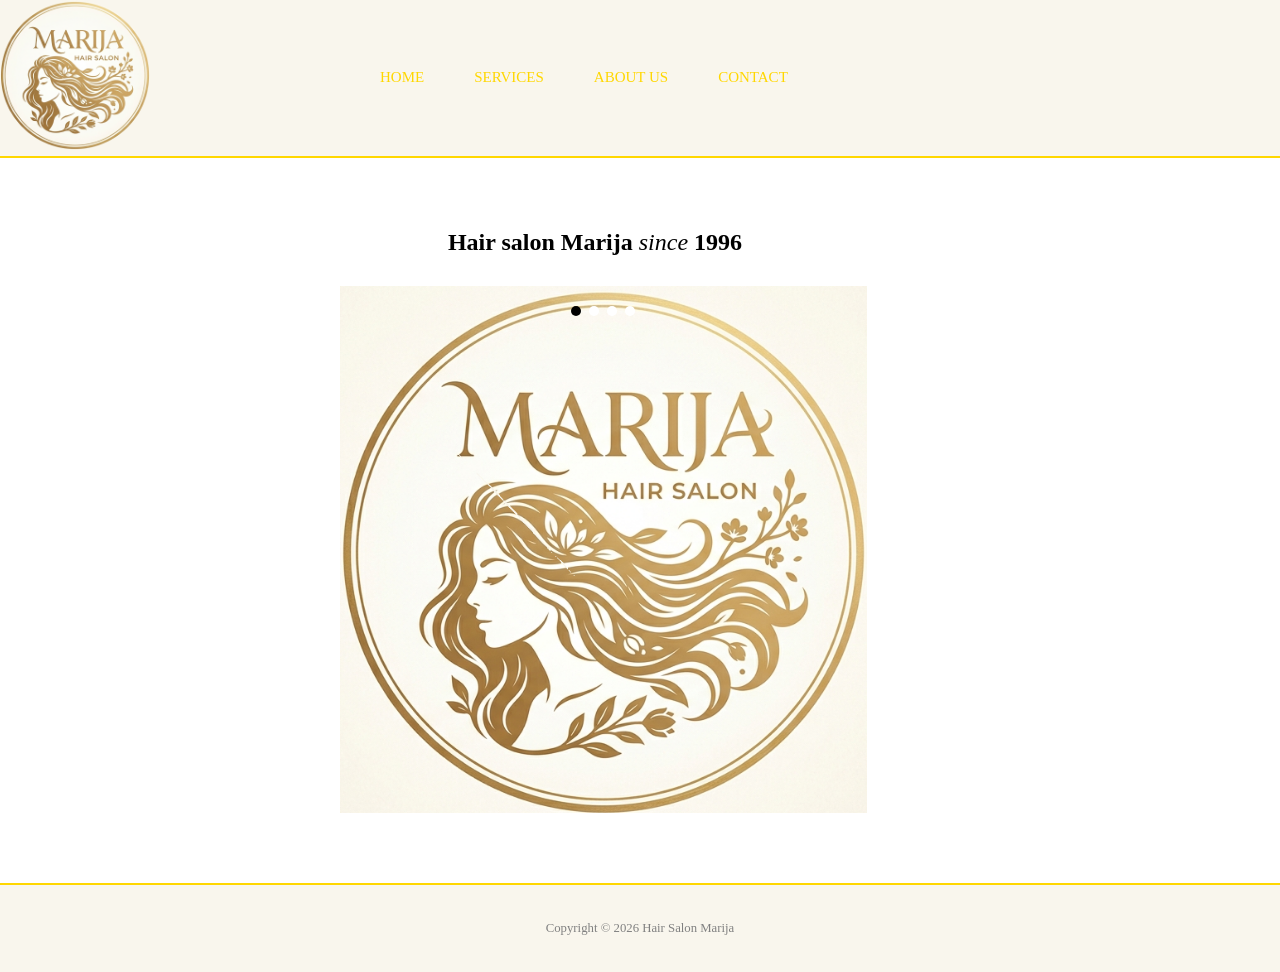
<file: index.html>
<!DOCTYPE html>
<html lang="en">
<head>
    <meta charset="UTF-8">
    <meta name="viewport" content="width=device-width, initial-scale=1.0">
    <title>HairSalonMarija</title>
    <link rel="stylesheet" href="screen.css">
    <script type="text/javascript" src="jquery.js"></script>
    <script type="text/javascript" src="cycle2.js"></script>
    <script type="text/javascript" src="declarativeToggle.js"></script>
</head>
<body>

    <div class="header-area group">
        <header class="site-header">

        <div class="main-area">
            <a href="index.html"><img src="images/logo.PNG" alt="logo"></a>
        </div>

        <aside class="sidebar">
            <span data-toggle-target=".site-nav" class="toggle-btn">MENU</span>
        
        <nav class="site-nav">
            <ul class="group">
                <li><a href="index.html">HOME</a></li>
                <li><a href="services.html">SERVICES</a></li>
                <li><a href="aboutus.html">ABOUT US</a></li>
                <li><a href="contact.html">CONTACT</a></li>
            </ul>
        </nav>
        </aside>
        
        </header>
    </div>
    

    <div class="content-area group section">

        <!-- container -->
         <div class="container">

            <p> <strong>Hair salon Marija</strong> <em>since</em> <strong>1996</strong> </p>

            <!-- row -->
            <div class="row">

            <div class="col col-xs-10 main-area col-sm-10 col-md-10 col-lg-10">

                <div class="cycle-slideshow" data-cycle-slides=".slide" data-cycle-pause-on-hover="true">

                    <span class="cycle-prev">&laquo;</span>
                    <span class="cycle-next">&raquo;</span>

                    <span class="cycle-pager"></span>

                    <div class="slide">
                        <img src="images/logo.PNG" alt="logo">
                    </div>
                    
                    <div class="slide">
                        <img src="images/dukan1.jpg" alt="dukan1">
                    </div>

                    <div class="slide">
                        <img src="images/dukan2.jpg" alt="dukan2">
                    </div>

                    <div class="slide">
                        <img src="images/dukan3.jpg" alt="dukan3">
                    </div>
                </div>
                </div>
            </div>
         </div>
    </div>

    <footer>
        <P>Copyright &copy; 2026 Hair Salon Marija</P>
    </footer>
    
</body>
</html>
</file>
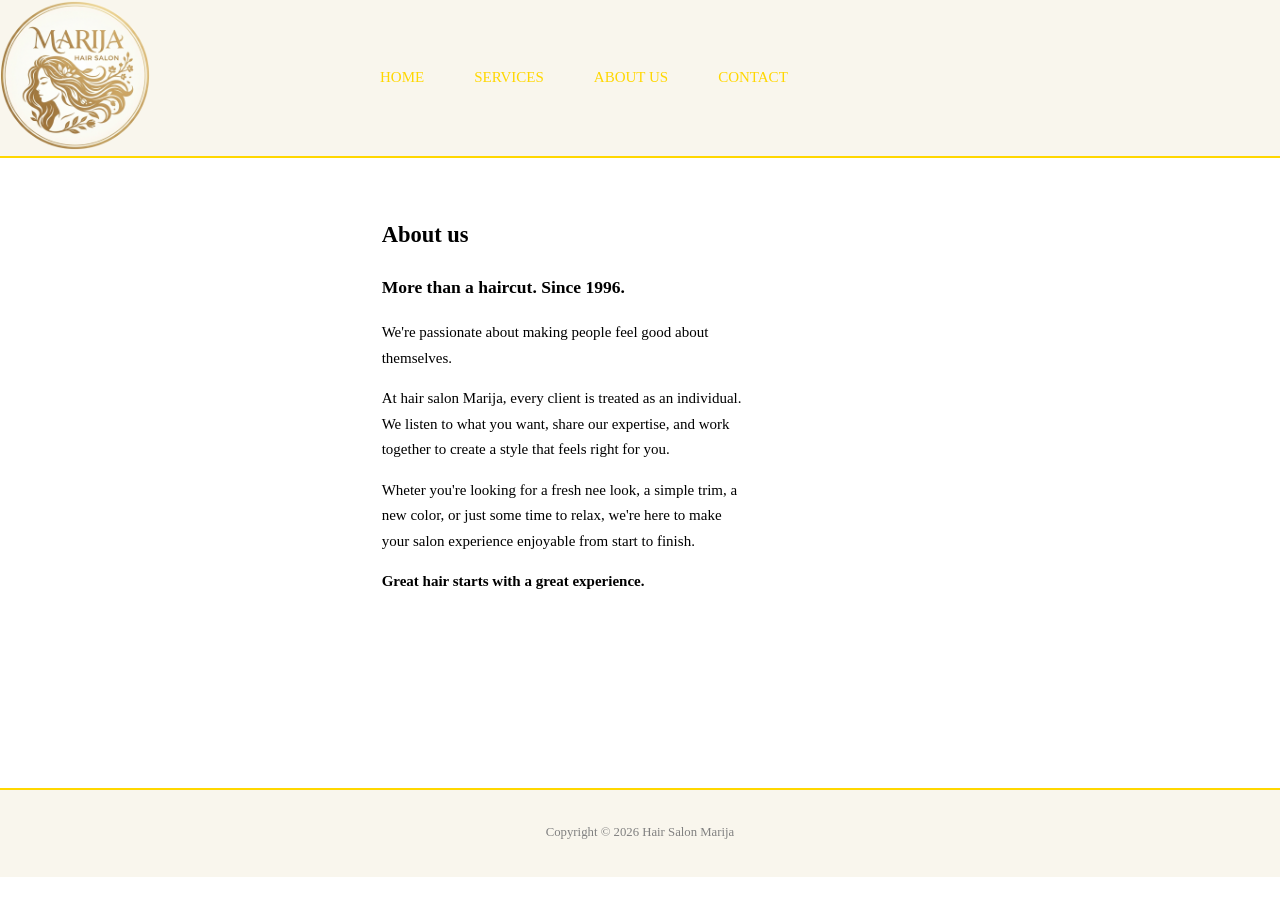
<file: aboutus.html>
<!DOCTYPE html>
<html lang="en">
<head>
    <meta charset="UTF-8">
    <meta name="viewport" content="width=device-width, initial-scale=1.0">
    <title>HairSalonMarija</title>
    <link rel="stylesheet" href="screen.css">
    <script type="text/javascript" src="jquery.js"></script>
    <script type="text/javascript" src="cycle2.js"></script>
    <script type="text/javascript" src="declarativeToggle.js"></script>
</head>
<body>

    <div class="header-area group">
        <header class="site-header">

        <div class="main-area">
            <a href="index.html"><img src="images/logo.PNG" alt="logo"></a>
        </div>

        <aside class="sidebar">
            <span data-toggle-target=".site-nav" class="toggle-btn">MENU</span>
        
        <nav class="site-nav">
            <ul class="group">
                <li><a href="index.html">HOME</a></li>
                <li><a href="services.html">SERVICES</a></li>
                <li><a href="aboutus.html">ABOUT US</a></li>
                <li><a href="contact.html">CONTACT</a></li>
            </ul>
        </nav>
        </aside>
        
        </header>
    </div>

    <div class="content-area group section">

        <!-- container -->
         <div class="container">

            <!-- row -->
            <div class="row">

                <div class="col col-xs-10 main-area col-sm-10 col-md-10 col-lg-11">

                    <div class="aboutus">
                        <h2>About us</h2>
                        
                        <h3>More than a haircut. Since 1996.</h3>
                        <p>We're passionate about making people feel good about themselves.</p>

                        <p>At hair salon Marija, every client is treated as an individual. We listen to what you want, share our expertise, and work together to create a style that feels right for you.</p>

                        <p>Wheter you're looking for a fresh nee look, a simple trim, a new color, or just some time to relax, we're here to make your salon experience enjoyable from start to finish.</p>

                        <p><strong>Great hair starts with a great experience.</strong></strong></p>
                    </div>
                </div>
            </div>
         </div>
    </div>

    <footer>
        <P>Copyright &copy; 2026 Hair Salon Marija</P>
    </footer>
    
</body>
</html>
</file>
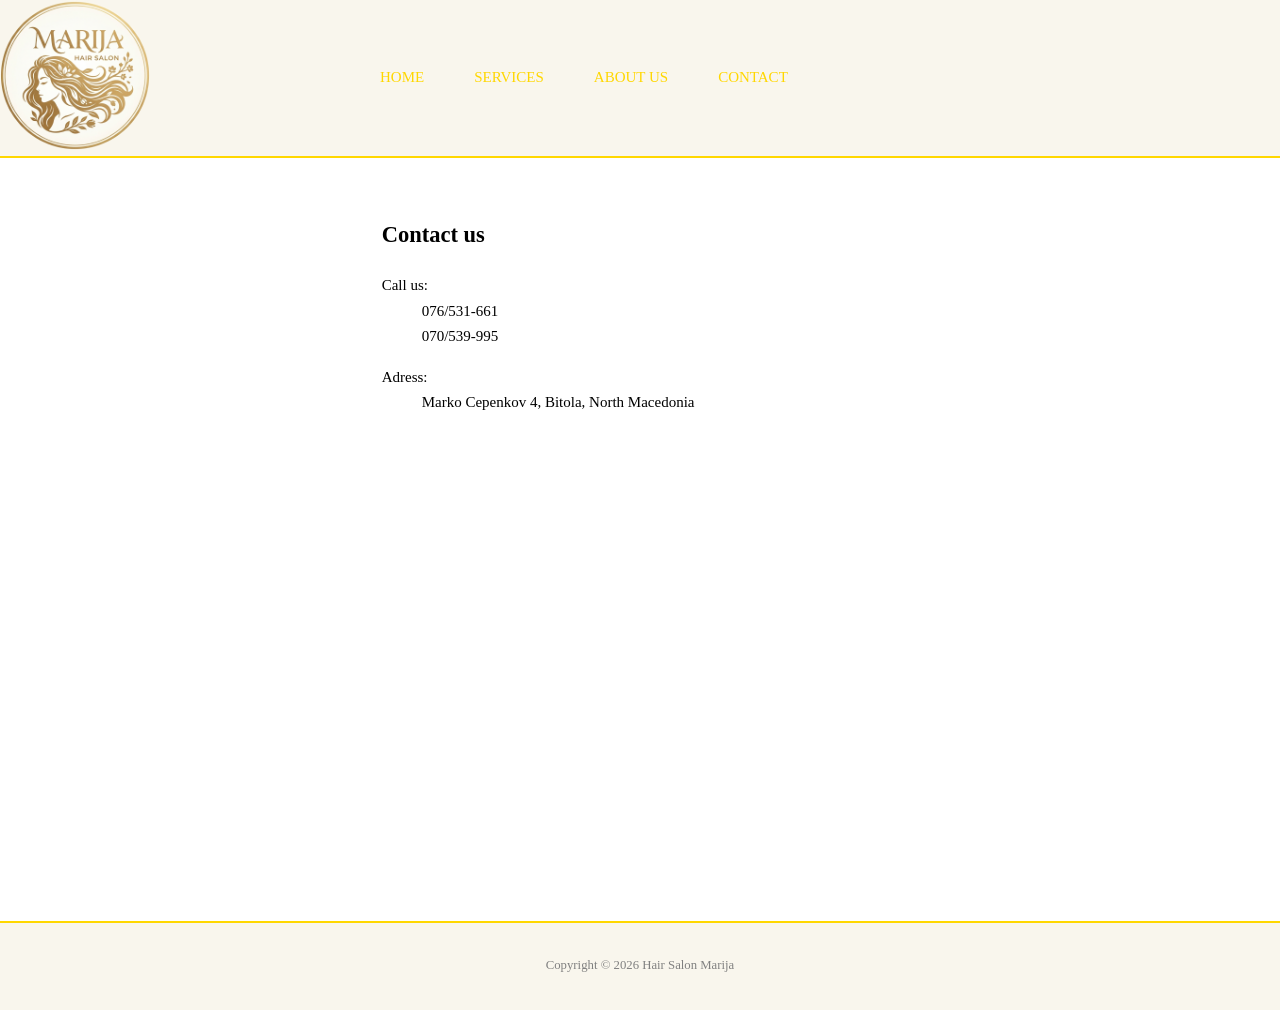
<file: contact.html>
<!DOCTYPE html>
<html lang="en">
<head>
    <meta charset="UTF-8">
    <meta name="viewport" content="width=device-width, initial-scale=1.0">
    <title>HairSalonMarija</title>
    <link rel="stylesheet" href="screen.css">
    <script type="text/javascript" src="jquery.js"></script>
    <script type="text/javascript" src="cycle2.js"></script>
    <script type="text/javascript" src="declarativeToggle.js"></script>
</head>
<body>

    <div class="header-area group">
        <header class="site-header">

        <div class="main-area">
            <a href="index.html"><img src="images/logo.PNG" alt="logo"></a>
        </div>

        <aside class="sidebar">
            <span data-toggle-target=".site-nav" class="toggle-btn">MENU</span>
        
        <nav class="site-nav">
            <ul class="group">
                <li><a href="index.html">HOME</a></li>
                <li><a href="services.html">SERVICES</a></li>
                <li><a href="aboutus.html">ABOUT US</a></li>
                <li><a href="contact.html">CONTACT</a></li>
            </ul>
        </nav>
        </aside>
        
        </header>
    </div>

    <div class="content-area group section">

        <!-- container -->
         <div class="container">

            <!-- row -->
            <div class="row">

                <div class="col col-xs-10 main-area col-sm-10 col-md-10 col-lg-11">

                    <div class="contactus">
                        <h2>Contact us</h2>
                        
                        <dl>
                            <dt>Call us:</dt>
                            <dd>076/531-661</dd>
                            <dd>070/539-995</dd>
                        </dl>

                        <dl>
                            <dt>Adress:</dt>
                            <dd>Marko Cepenkov 4, Bitola, North Macedonia</dd>
                        </dl>

                        <div class="map-container">
                        <iframe src="https://www.google.com/maps/embed?pb=!1m18!1m12!1m3!1d3009.702865213861!2d21.31947327551514!3d41.03175621797971!2m3!1f0!2f0!3f0!3m2!1i1024!2i768!4f13.1!3m3!1m2!1s0x13572547352a22dd%3A0x34e4437be8b73268!2sHair%20salon%20Marija!5e0!3m2!1sen!2smk!4v1788457340817!5m2!1sen!2smk" width="400" height="300" style="border:0;" allowfullscreen="" loading="lazy" referrerpolicy="strict-origin-when-cross-origin"></iframe>
                        </div>
                    </div>
                </div>
            </div>
         </div>
    </div>

    <footer>
        <P>Copyright &copy; 2026 Hair Salon Marija</P>
    </footer>
    
</body>
</html>
</file>
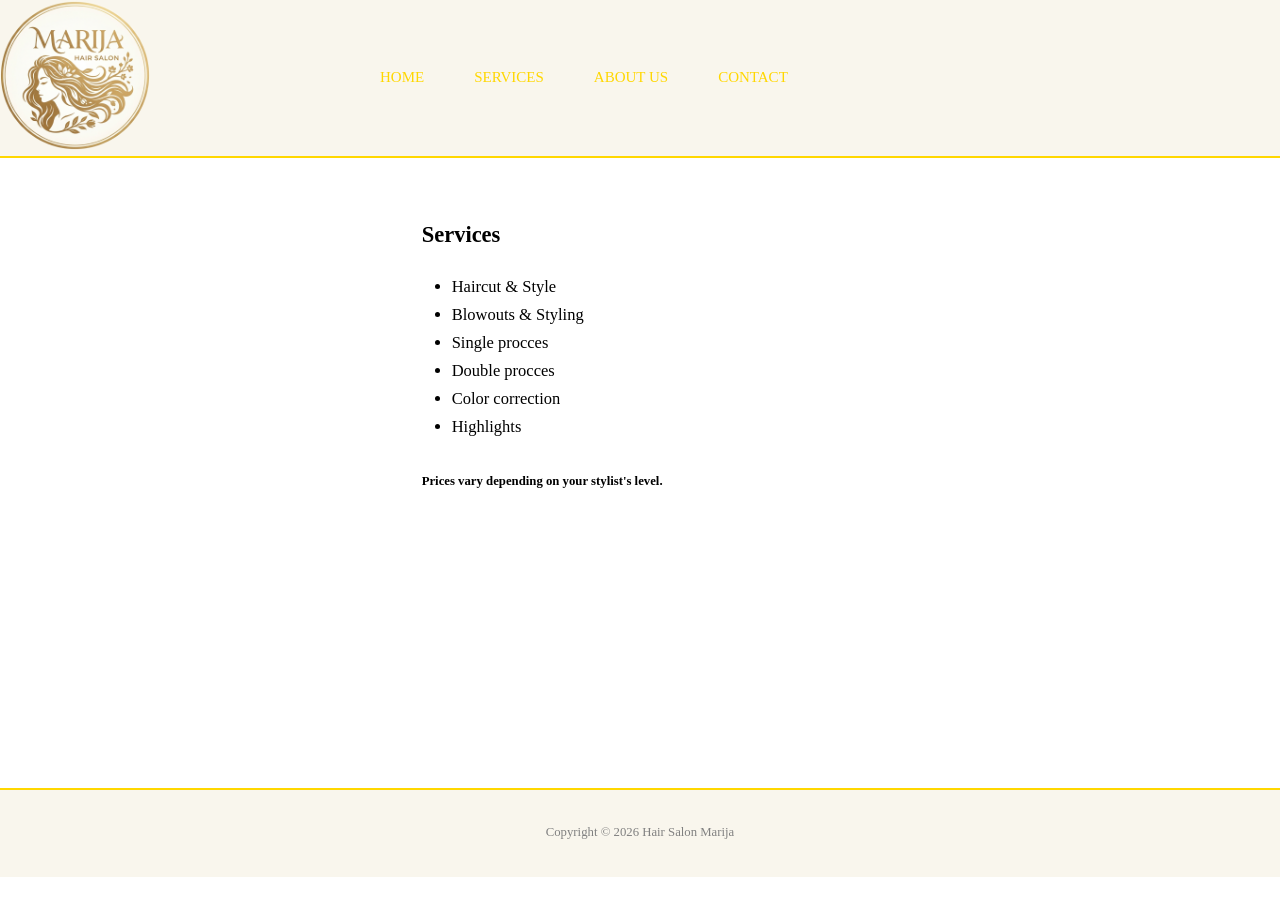
<file: services.html>
<!DOCTYPE html>
<html lang="en">
<head>
    <meta charset="UTF-8">
    <meta name="viewport" content="width=device-width, initial-scale=1.0">
    <title>HairSalonMarija</title>
    <link rel="stylesheet" href="screen.css">
    <script type="text/javascript" src="jquery.js"></script>
    <script type="text/javascript" src="cycle2.js"></script>
    <script type="text/javascript" src="declarativeToggle.js"></script>
</head>
<body>

    <div class="header-area group">
        <header class="site-header">

        <div class="main-area">
            <a href="index.html"><img src="images/logo.PNG" alt="logo"></a>
        </div>

        <aside class="sidebar">
            <span data-toggle-target=".site-nav" class="toggle-btn">MENU</span>
        
        <nav class="site-nav">
            <ul class="group">
                <li><a href="index.html">HOME</a></li>
                <li><a href="services.html">SERVICES</a></li>
                <li><a href="aboutus.html">ABOUT US</a></li>
                <li><a href="contact.html">CONTACT</a></li>
            </ul>
        </nav>
        </aside>
        
        </header>
    </div>

    <div class="content-area group section">

        <!-- container -->
         <div class="container">

            <!-- row -->
            <div class="row">

                <div class="col col-xs-10 main-area col-sm-10 col-md-10 col-lg-11">

                    <div class="services">
                        <h2>Services</h2>
                    
                        <ul>
                            <li>Haircut &amp; Style</li>
                            <li>Blowouts &amp; Styling</li>
                            <li>Single procces</li>
                            <li>Double procces</li>
                            <li>Color correction</li>
                            <li>Highlights</li>
                        </ul>
                        <h6>Prices vary depending on your stylist's level.</h6>
                    </div>
                </div>
            </div>
         </div>
    </div>

    <footer>
        <P>Copyright &copy; 2026 Hair Salon Marija</P>
    </footer>
    
</body>
</html>
</file>
<file: screen.css>
html {
  background-color: #FFF;
  line-height: 1.7;
}

body {
  font-family: 'Times New Roman', Times, serif;
  font-size: 15px;
  margin: 0;
  padding: 0;
  background-color: #F9F6ED;
}



img {
  max-width: 100%;
  height: auto;
}


header {
  padding-top: 0px;
  color: gold;
  background-color: #F9F6ED;
}

a {
  text-decoration: none;
}

.container {
  max-width: 640px;
  margin: 0 auto;
  padding-left: 80px;
  padding-right: 40px;
  height: 550px;
}

.container p {
  font-size: 160%;
  text-align: center;
  margin-right: 130px;
}

@media (max-width: 767px) {
  .container p {
  font-size: 100%;
  text-align: center;
  margin-right: 100px;
}
}

.content-area {
  border-top: 2px solid gold;
  border-bottom: 2px solid gold;
}

/* Site Navigation */
.site-nav {
  max-width: 960px;
}

.site-nav li {
  list-style: none;
  float: left;
  margin-right: 10px;
}
.site-nav a {
  display: block;
  color: gold;
  padding: 50px 20px;
  transition-property: color, background-color;
  transition-duration: 2s;
}

.site-nav a:hover {
  color: #365267;
}

.main-area {
  width: 25%;
  float: left;
  padding-right: 15px;
  box-sizing: border-box;
  display: block;
}

.header-area .main-area img {
  width: 150px;
  height: 150px;
  border-radius: 50%;
  display: block;
}


.sidebar {
  width: 75%;
  float: left;
  display: block;
  box-sizing: border-box;
}


@media screen and (max-width: 1023px) {
  .site-nav li {
    width: 33.323%;
    margin-right: 0px;
  }

  .site-nav a {
    padding: 10px 10px;
    margin-right: 5px;
    margin-bottom: 5px;
    text-align: center;
  }
}


@media screen and (max-width: 767px) {
  .site-nav li {
    width: 30%;
  }
  .site-nav a {
    padding: 5px 5px;
    margin-right: 5px;
    margin-bottom: 5px;
    text-align: center;
  }
  
}


/* End Site Navigation */

/* Reveal and Hide */

.toggle-btn {
  display: none;
  transition-duration: 2s;
}

.toggle-btn:hover {
  color: #365267;
}

@media screen and (max-width: 767px) {
  .toggle-btn-visible {
  display: block;
}

.toggle-target-hidden {
  display: none;
}

.toggle-target-expanded {
  display: block;
}
}

.main-area .toggle-btn-visible {
  display: block;
}

.main-area .toggle-target-hidden {
  display: none;
}

.main-area .toggle-target-expanded {
  display: block;
}
/* End Reveal and Hide */

.content-area {
  background-color: #FFF;
  padding-bottom: 40px;
  padding-top: 40px;
}

@media screen and (max-width: 767px) {
  .content-area {
    padding-top: 40px;
  }
}

/* Slideshow */

.cycle-slideshow {
  margin-bottom: 30px;
}

.slide {
  
  aspect-ratio: 1 / 1;
  overflow: hidden;
  position: relative;

}

.slide img {
  display: block;
}

/* Prev and Next Button */

.cycle-prev,
.cycle-next {
  position: absolute;
  top: 40%;
  background-color: rgba(0, 0, 0, .35);
  color: #FFF;
  padding: 1px 10px;
  cursor: pointer;
  display: block;
  font-size: 130%;
  z-index: 1000;
  opacity: 0;
  transition: opacity .5s;
}

.cycle-next {
  right: 0;
}

.cycle-slideshow:hover .cycle-prev,
.cycle-slideshow:hover .cycle-next {
  opacity: 1;
}

@media screen and (max-width: 767px) {
  .slide-text {
    position: static;
    background-color: #000;
  }
}

.cycle-pager {
  position: absolute;
  top: 20px;
  z-index: 1003;
  width: 100%;
  text-align: center;
}

.cycle-pager span {
  text-indent: -9999px;
  display: inline-block;
  width: 10px;
  height: 10px;
  border-radius: 50%;
  margin: 0 4px;
  background-color: #FFF;
  cursor: pointer;
}

.cycle-pager .cycle-pager-active {
  background-color: black;
}
/*End Prev and Next Button */
/* End Slideshow */


/* Grid */
.row {
  margin-right: -20px;
}

.col {
  width: 100%;
  float: left;
  padding-right: 20px;
  box-sizing: border-box;
}

.col-xs-11 {
  width: 91.662%;
}
.col-xs-10 {
  width: 83.332%;
}
.col-xs-9 {
  width: 75%;
}
.col-xs-8 {
  width: 66.662%;
}
.col-xs-7 {
  width: 58.331%;
}
.col-xs-6 {
  width: 50%;
}
.col-xs-5 {
  width: 41.662%;
}
.col-xs-4 {
  width: 33.332%;
}
.col-xs-3 {
  width: 25%;
}
.col-xs-2 {
  width: 16.662%;
}
.col-xs-1 {
  width: 8.332%;
}

@media screen and (min-width: 768px) {
  .row {
    margin-right: -40px;
  }

  .col {
    padding-right: 40px;
  }

  .col-sm-11 {
    width: 91.662%;
  }
  .col-sm-10 {
    width: 83.332%;
  }
  .col-sm-9 {
    width: 75%;
  }
  .col-sm-8 {
    width: 66.662%;
  }
  .col-sm-7 {
    width: 58.331%;
  }
  .col-sm-6 {
    width: 50%;
  }
  .col-sm-5 {
    width: 41.662%;
  }
  .col-sm-4 {
    width: 33.332%;
  }
  .col-sm-3 {
    width: 25%;
  }
  .col-sm-2 {
    width: 16.662%;
  }
  .col-sm-1 {
    width: 8.332%;
  }
}

@media screen and (min-width: 1024px) {
  .col-md-11 {
    width: 91.662%;
  }
  .col-md-10 {
    width: 83.332%;
  }
  .col-md-9 {
    width: 75%;
  }
  .col-md-8 {
    width: 66.662%;
  }
  .col-md-7 {
    width: 58.331%;
  }
  .col-md-6 {
    width: 50%;
  }
  .col-md-5 {
    width: 41.662%;
  }
  .col-md-4 {
    width: 33.332%;
  }
  .col-md-3 {
    width: 25%;
  }
  .col-md-2 {
    width: 16.662%;
  }
  .col-md-1 {
    width: 8.332%;
  }
}

@media screen and (min-width: 1280px) {
  .col-lg-11 {
    width: 91.662%;
  }
  .col-lg-10 {
    width: 83.332%;
  }
  .col-lg-9 {
    width: 75%;
  }
  .col-lg-8 {
    width: 66.662%;
  }
  .col-lg-7 {
    width: 58.331%;
  }
  .col-lg-6 {
    width: 50%;
  }
  .col-lg-5 {
    width: 41.662%;
  }
  .col-lg-4 {
    width: 33.332%;
  }
  .col-lg-3 {
    width: 25%;
  }
  .col-lg-2 {
    width: 16.662%;
  }
  .col-lg-1 {
    width: 8.332%;
  }
}


.services {
  width: 500px;
  margin: 0 auto;
}

.services h2 {
  margin-left: 40px;
}

.services li {
  font-size: 110%;
  margin-left: 30px;
}

.services h6 {
  font-size: 85%;
  margin-left: 40px;
}



.aboutus {
  width: 500px;
  margin: 0 auto;
}

.container .aboutus p {
  font-size: 100%;
  text-align: left;
}

@media screen and (max-width: 767px) {
  .aboutus {
  width: auto;
  margin: 0 auto;
}
}

.contactus {
  width: 500px;
  margin: 0 auto;
}

.map-container {
  width: 100%;
  height: 50vh;
}

.map-container iframe {
  width: 100%;
  height: 100%;
  border: 0;
}

@media screen and (max-width: 767px) {
  .contactus {
  width: auto;
  margin: 0 auto;
}
html, body {
  width: 100%;
  overflow-x: hidden;
}
}


footer {
  text-align: center;
  font-size: 85%;
  color: gray;
  padding-bottom: 20px;
  padding-top: 20px;
}

.row:before,
.row:after,
.group:before,
.group:after {
  content: "";
  display: table;
}

.row:after,
.group:after {
  clear: both;
}

.row,
.group {
  zoom: 1;
}
</file>
